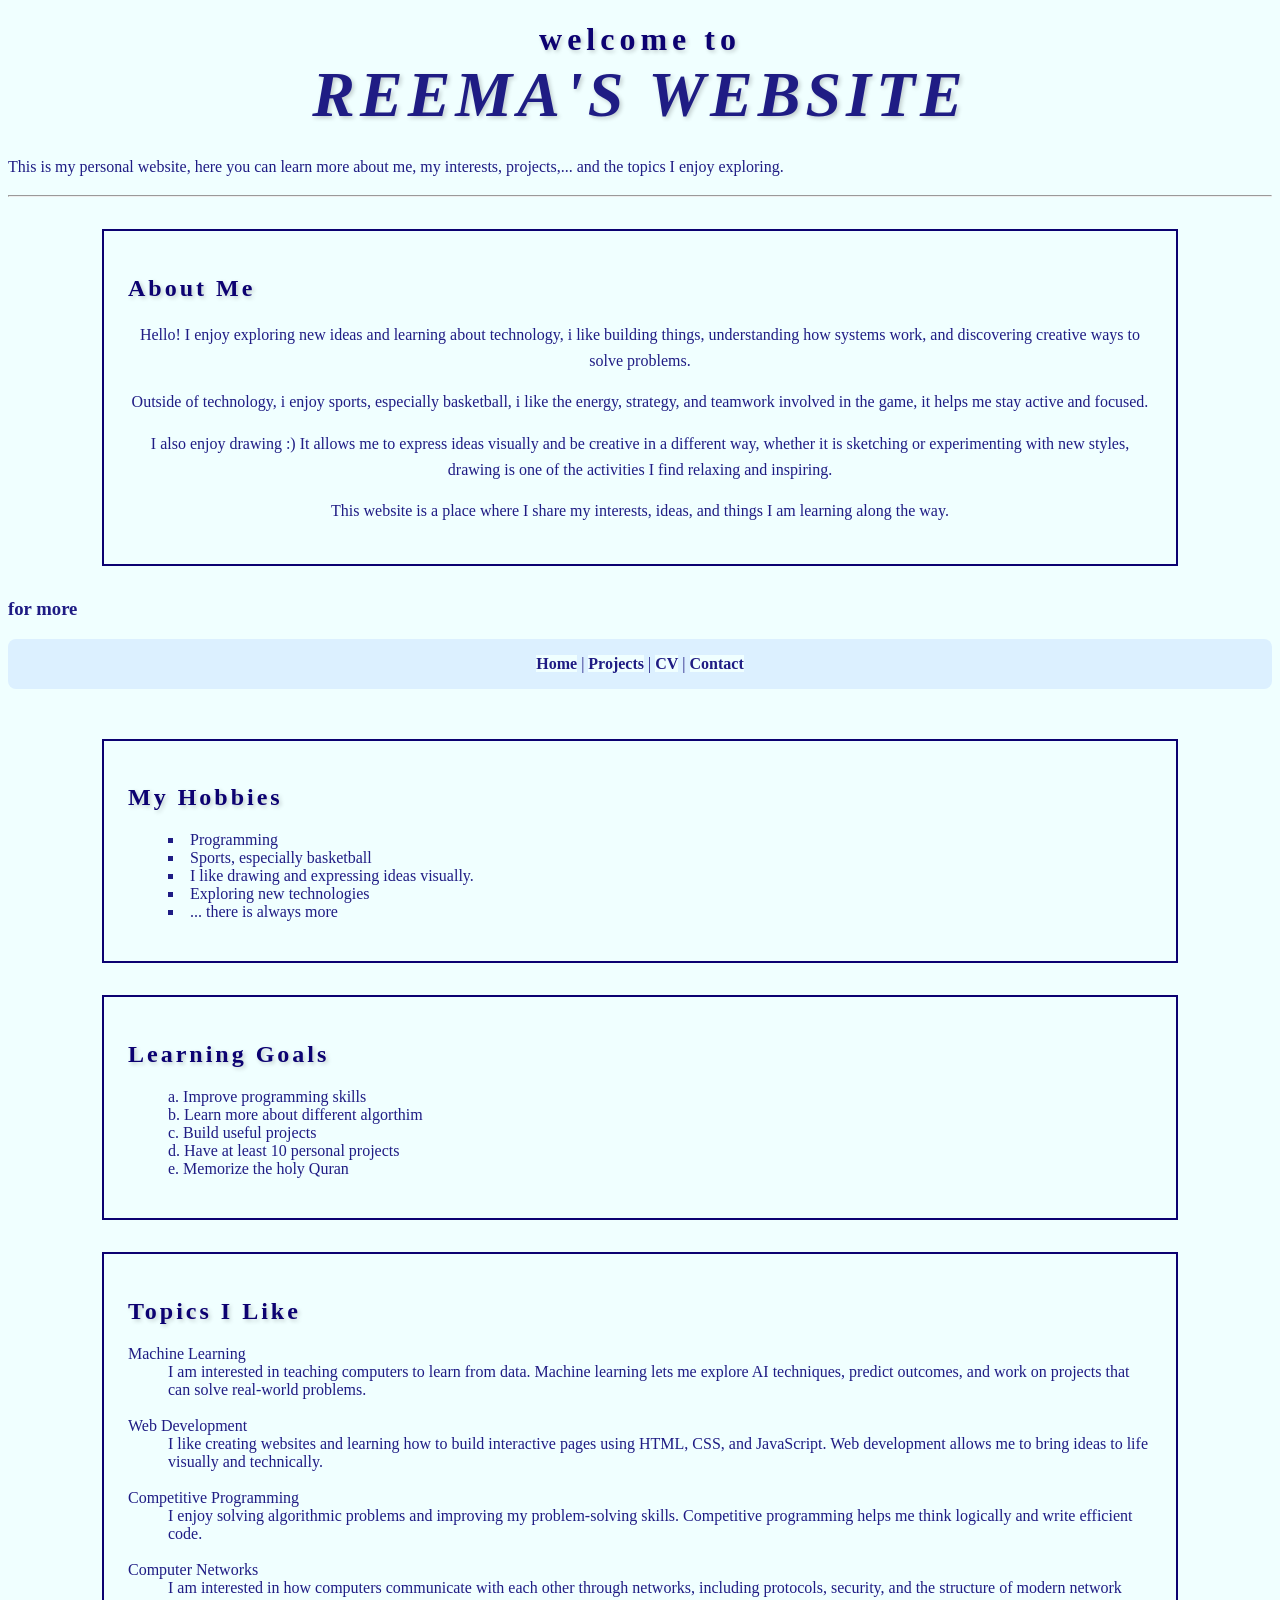
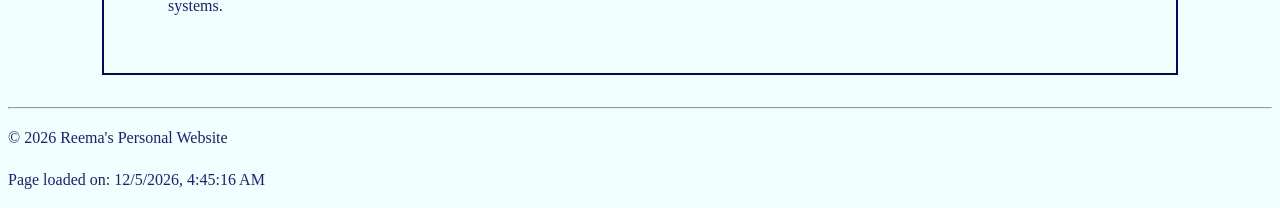
<file: index.html>
<!DOCTYPE html>
<html lang="en">
<head>
    <meta charset="UTF-8">
    <meta name="viewport" content="width=device-width, initial-scale=1.0">
    <title>reema's homepage</title>
    <link rel="stylesheet" href="styles.css">
</head>
<body>
    
<header> <h1>welcome to  <div>Reema's website</div></h1> 
 <p>This is my personal website, here you can learn more about me, my interests, projects,... and the topics I enjoy exploring.</p>
 <hr>
</header>
<main> 

    <section id="aboutme">
        <h2>About Me</h2>


        <p>
Hello! I enjoy exploring new ideas and learning about technology, i like building things,
understanding how systems work, and discovering creative ways to solve problems.
</p>

<p>
Outside of technology, i enjoy sports, especially basketball, i like the energy,
strategy, and teamwork involved in the game, it helps me stay active and focused.
</p>

<p>
I also enjoy drawing :) It allows me to express ideas visually and be creative in a
different way, whether it is sketching or experimenting with new styles, drawing is
one of the activities I find relaxing and inspiring.
</p>

<p>
This website is a place where I share my interests, ideas, and things I am learning
along the way.
</p>
    </section>

<h3>for more</h3>

<nav role="navigation">
  <a href="index.html">Home</a> |
  <a href="projects.html">Projects</a> |
  <a href="cv.html">CV</a> |
  <a href="contact.html">Contact</a>
</nav><br>

    <section>
        <h2>My Hobbies</h2>
        <ul>
            <li>Programming</li>
            <li>Sports, especially basketball</li>
            <li>I like drawing and expressing ideas visually.</li>
            <li>Exploring new technologies</li>
            <li> ... there is always more</li>
        </ul>
    </section>

    <section>
        <h2>Learning Goals</h2>
        <ol>
            <li>Improve programming skills</li>
            <li>Learn more about different algorthim</li>
            <li>Build useful projects</li>
            <li>Have at least 10 personal projects</li>
            <li>Memorize the holy Quran</li>
        </ol>
    </section>

    <section>
        <h2>Topics I Like</h2>
        <dl>
            <dt>Machine Learning</dt>
            <dd> I am interested in teaching computers to learn from data. Machine learning
    lets me explore AI techniques, predict outcomes, and work on projects that
    can solve real-world problems.</dd><br>

            <dt>Web Development</dt>
            <dd>I like creating websites and learning how to build interactive pages using
                HTML, CSS, and JavaScript. Web development allows me to bring ideas to life
    visually and technically.</dd><br>
            
             <dt>Competitive Programming</dt>
            <dd>I enjoy solving algorithmic problems and improving my problem-solving skills.
               Competitive programming helps me think logically and write efficient code.</dd><br>

            <dt>Computer Networks</dt>
            <dd>I am interested in how computers communicate with each other through networks,
              including protocols, security, and the structure of modern network systems.</dd><br>
            
            
        </dl>
    </section>


</main>
<footer> 
     <hr>
    <p>© 2026 Reema's Personal Website</p>
</footer>

<script src="scripts.js"></script>
</body>
</html>
</file>
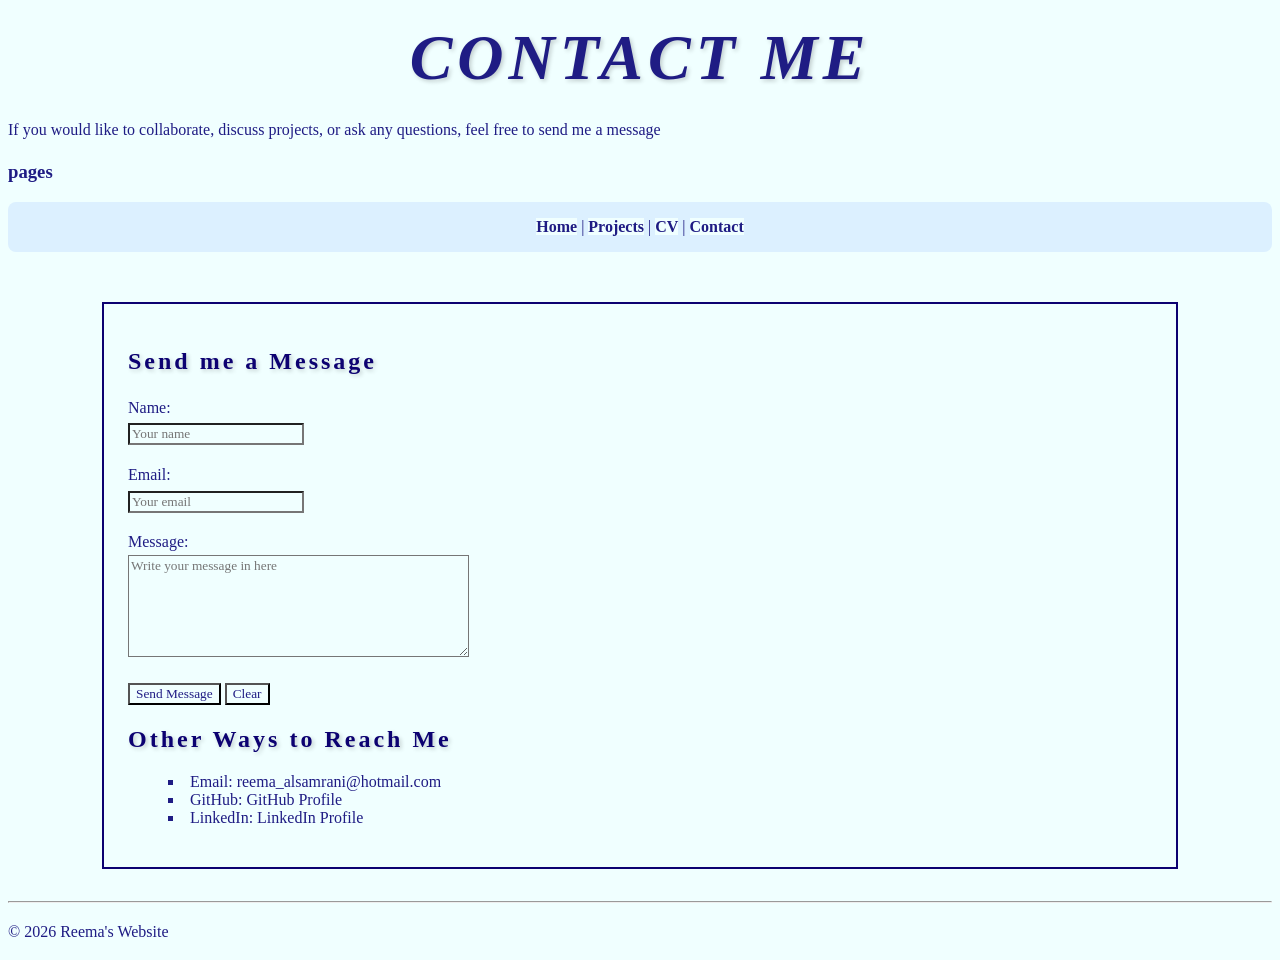
<file: contact.html>
<!DOCTYPE html>
<html lang="en">
<head>
    <meta charset="UTF-8">
    <meta name="viewport" content="width=device-width, initial-scale=1.0">
    <title>contact page</title>
    <link rel="stylesheet" href="styles.css">
</head>
<body>
    <header >
<h1><div>Contact Me</div></h1>
 <p>If you would like to collaborate, discuss projects, or ask any questions, feel free to send me a message</p>
    </header>
<h3>pages </h3>
<nav role="navigation">
  <a href="index.html">Home</a> |
  <a href="projects.html">Projects</a> |
  <a href="cv.html">CV</a> |
  <a href="contact.html">Contact</a>
</nav><br>


<section>

<h2>Send me a Message</h2>

<form onsubmit="return validateForm()">

<p>
<label for="name">Name:</label><br>
<input type="text" id="name" name="name" placeholder="Your name">
</p>

<p>
<label for="email">Email:</label><br>
<input type="email" id="email" name="email" placeholder="Your email">
</p>

<p>
<label for="message">Message:</label><br>
<textarea id="message" name="message" rows="6" cols="40" placeholder="Write your message in here"></textarea>
</p>

<p>
<button type="submit">Send Message</button>
<button type="reset">Clear</button>
</p>

</form>

<h2 >Other Ways to Reach Me</h2>
<ul>
<li>Email:<a href="mailto:reema_alsamrani@email.com"> reema_alsamrani@hotmail.com</a></li>
<li>GitHub: <a href= "https://github.com/reemaAlsam" target="_blank"> GitHub Profile</a></li>
<li>LinkedIn: <a href="https://www.linkedin.com/in/reema-alsamrani-a565a1321/" target="_blank">LinkedIn Profile</a></li>
</ul>

</section>
 
<footer>
        <hr>
<p>© 2026 Reema's Website</p>
</footer>

<script src="scripts.js"></script>
</body>
</html>
</file>
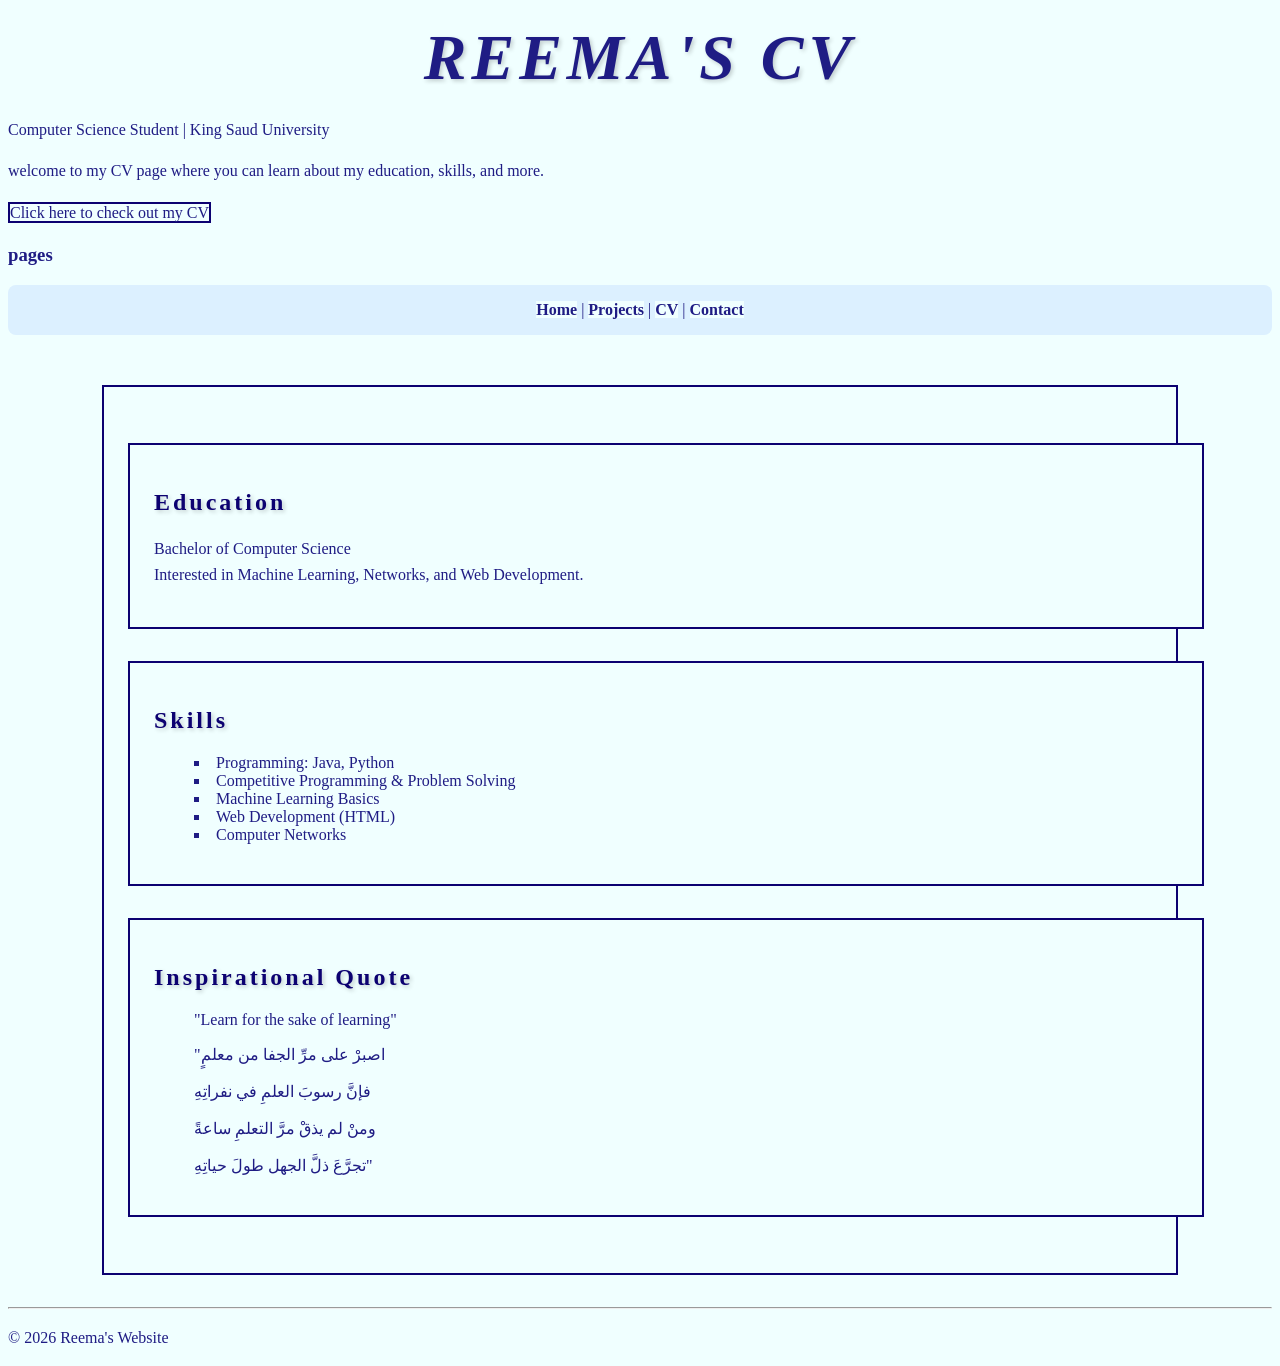
<file: cv.html>
<!DOCTYPE html>
<html lang="en">
<head>
    <meta charset="UTF-8">
    <meta name="viewport" content="width=device-width, initial-scale=1.0">
    <title>cv page</title>
    <link rel="stylesheet" href="styles.css">
</head>
<body>
    <header>     <h1><div>Reema's CV</div></h1>
    <p>Computer Science Student | King Saud University </p> 
  <p>welcome to my CV page where you can learn about my education, skills, and more.</p>
</header>
<p>
    <a id="cv" href="ReemaAlsamrani_Resume.pdf" target="_blank">Click here to check out my CV</a>
</p>

<h3>pages </h3>
<nav role="navigation">
  <a href="index.html">Home</a> |
  <a href="projects.html">Projects</a> |
  <a href="cv.html">CV</a> |
  <a href="contact.html">Contact</a>
</nav><br>

<article>
<section>
<h2>Education</h2>
<p>
Bachelor of Computer Science <br>
Interested in Machine Learning, Networks, and Web Development.
</p>
</section>


<section>
<h2>Skills</h2>
<ul>
<li>Programming: Java, Python</li>
<li>Competitive Programming & Problem Solving</li>
<li>Machine Learning Basics</li>
<li>Web Development (HTML)</li>
<li>Computer Networks</li>
</ul>
</section>

<section>
<h2>Inspirational Quote</h2>

<blockquote>
"Learn for the sake of learning"
</blockquote>

<blockquote>
    <pre>
"اصبرْ على مرِّ الجفا من معلمٍ
 	
فإنَّ رسوبَ العلمِ في نفراتِهِ

ومنْ لم يذقْ مرَّ التعلمِ ساعةً
 	
تجرَّعَ ذلَّ الجهل طولَ حياتِهِ"
</pre>
</blockquote>

</section>
</article>

<footer>
    <hr>
<p>© 2026 Reema's Website</p>
</footer>

<script src="scripts.js"></script>
</body>
</html>
</file>
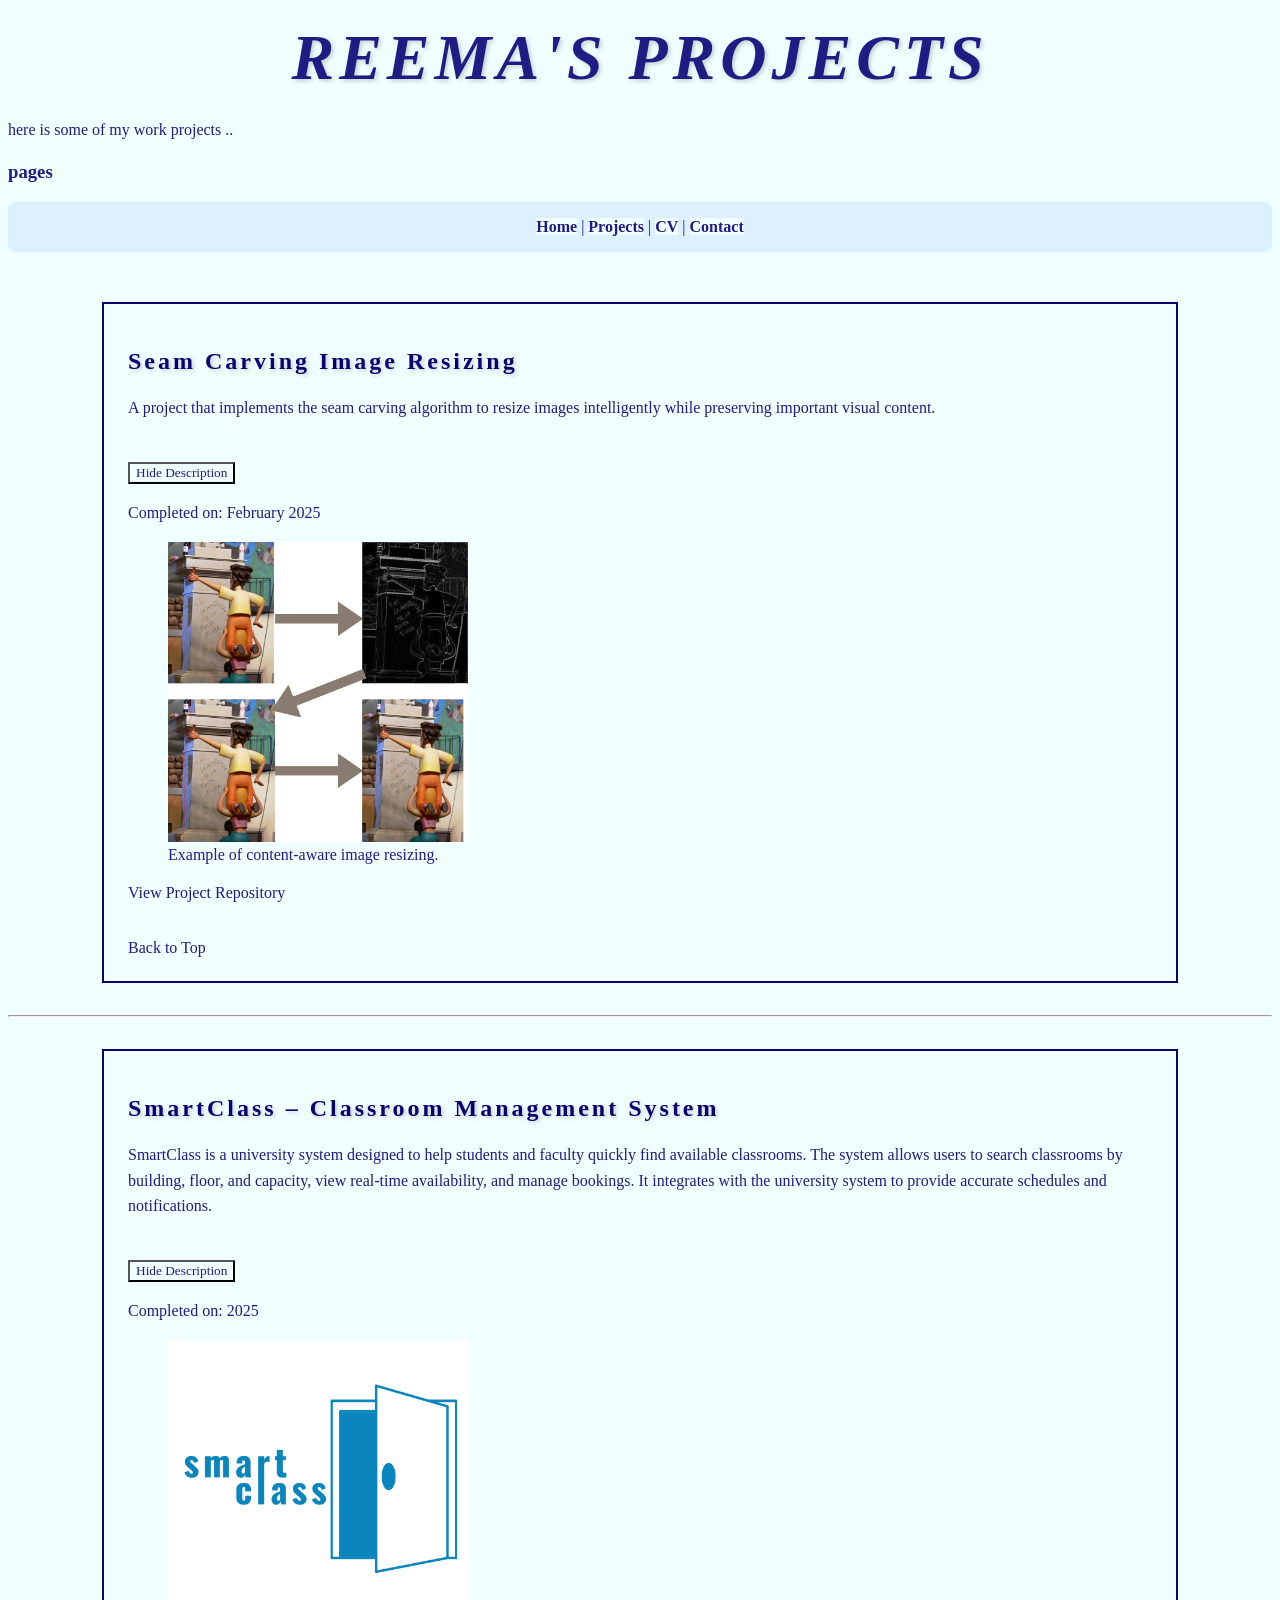
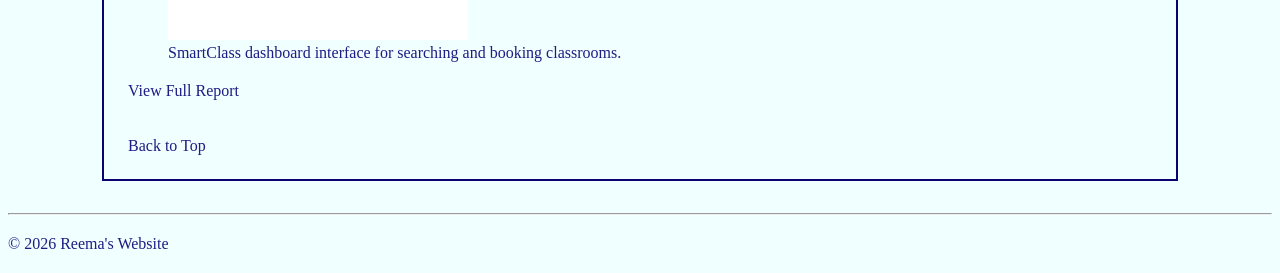
<file: projects.html>
<!DOCTYPE html>
<html lang="en">
<head>
    <meta charset="UTF-8">
    <meta name="viewport" content="width=device-width, initial-scale=1.0">
    <title>projects page</title>
    <link rel="stylesheet" href="styles.css">
</head>
<body>
    <header> <h1 id="top"><div>Reema's Projects</div></h1>
    <p>here is some of my work projects ..</p>
    </header>
    
    <h3>pages </h3>
<nav role="navigation">
  <a href="index.html">Home</a> |
  <a href="projects.html">Projects</a> |
  <a href="cv.html">CV</a> |
  <a href="contact.html">Contact</a>
</nav><br>


<main>
<article>
<h2>Seam Carving Image Resizing</h2>

<p id="proj1">
A project that implements the seam carving algorithm to resize images
intelligently while preserving important visual content.
<br><br>
</p>
<button onclick="toggleDescription('proj1',this )">Hide Description</button> 

<p>
Completed on: <time datetime="2025-02">February 2025</time>
</p>

<figure>
<img src="alg project.png" width="300">
<figcaption>Example of content-aware image resizing.</figcaption>
</figure>

<p>
<a href="https://github.com/reemaAlsam/algorthim-project"target="_blank" >View Project Repository</a> 
</p><br>
<a href="#top">Back to Top</a>



</article>
<hr>
<article>

<h2>SmartClass – Classroom Management System</h2>

<p id="proj2">
SmartClass is a university system designed to help students and faculty quickly
find available classrooms. The system allows users to search classrooms by
building, floor, and capacity, view real-time availability, and manage bookings.
It integrates with the university system to provide accurate schedules and
notifications.
<br><br>
</p>
<button onclick="toggleDescription('proj2',this)">Hide Description</button> 


<p>
Completed on: <time datetime="2025"> 2025</time>
</p>

<figure>
<img src="smart class logo.png" width="300">
<figcaption>SmartClass dashboard interface for searching and booking classrooms.</figcaption>
</figure>

<p>
<a href="FinalReport1.pdf" target="_blank">View Full Report</a> 
</p><br>


<a href="#top">Back to Top</a>

</article>

<footer>
        <hr>
<p>© 2026 Reema's Website</p>
</footer>

</main>
    
<script src="scripts.js"></script>
</body>
</html>
</file>
<file: styles.css>
*{
    font-family: 'Times New Roman', Times, serif;
    background-color: azure;
    color:rgb(31, 28, 132);
}

h1 {
    color:rgb(12, 1, 113);
    font-weight: 900;
    text-align: center;
    letter-spacing:5px;
}

p {
    font-weight: 200;
    line-height: 1.6;
}

div{
font-size: 4rem;
font-weight: 800;
font-style: oblique;
font-family: 'Times New Roman', Times, serif;
text-transform: uppercase;
}

a{
    text-decoration: none;
}

h2{
    color:rgb(12, 1, 113);
    font-weight: 900;
    text-align:left;
    letter-spacing:3px;
}

nav a {
    color: rgb(31, 28, 132);
    font-weight: bold;
}

.highlight {
    background-color: rgb(200, 230, 255);
    padding: 0.2rem;
}
 
section, article {
    margin: 2rem auto;
    padding: 1.5rem;
    border: 2px solid rgb(12, 1, 113);
    width: 80vw; 
}


nav {
    background-color: rgb(220, 240, 255);
    padding: 1rem;
    text-align: center;
    border-radius: 8px;
}


ul {
    list-style-type: square;
    list-style-position: inside;
}

ol {
    list-style-type: lower-alpha;
    list-style-position: inside;
}


h1, h2 {
    text-shadow: 2px 2px 4px rgba(0, 0, 0, 0.2);
}

#cv{


    border: 2px solid rgb(12, 1, 113);
    width: 80vw; 
}

#aboutme {

font-size: medium;
text-align: center;


}
</file>
